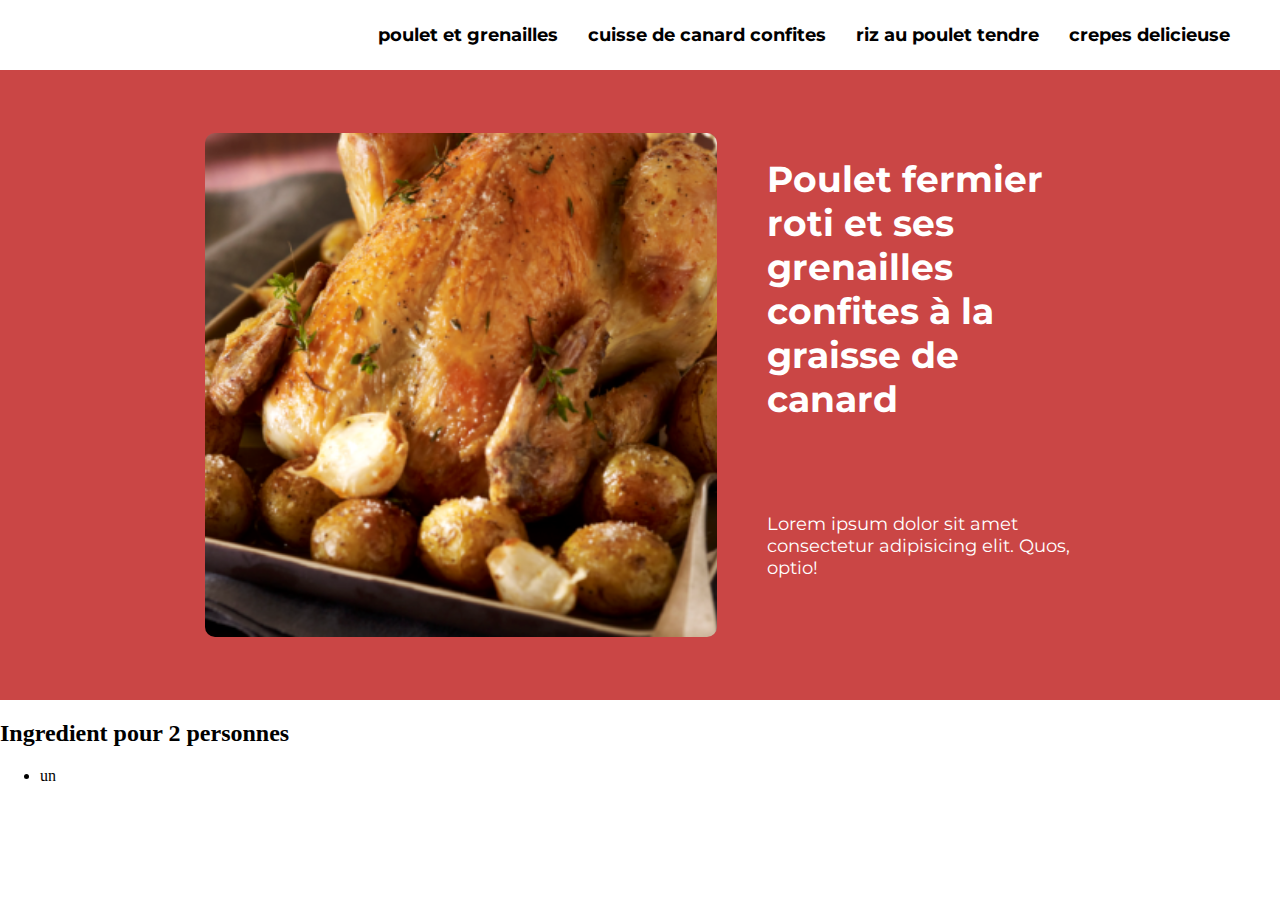
<file: pages/pagePoulet.html>
<!DOCTYPE html>
<html lang="fr">

<head>
    <meta charset="UTF-8">
    <meta name="viewport" content="width=device-width, initial-scale=1.0">
    <link rel="stylesheet" href="../assets/css/recetteMael.css">
    <title>Poulet et grenailles</title>
</head>

<body>

    <body>
        <header>
            <ul>
                <li>
                    <a href="">poulet et grenailles</a>
                </li>
                <li>
                    <a href="">cuisse de canard confites</a>
                </li>
                <li>
                    <a href="">riz au poulet tendre</a>
                </li>
                <li>
                    <a href="">crepes delicieuse</a>
                </li>
            </ul>
        </header>

        <main>
            <section id="headContainer">
                <div id="head_content_container">
                    <div id="img_container">
                        <img src="../assets/imgs/Poulet_pommes_canailles.png" alt="poulet">
                    </div>
                    <div id="textContainer">
                        <h1>Poulet fermier roti et ses grenailles confites à la graisse de canard</h1>
                        <p>Lorem ipsum dolor sit amet consectetur adipisicing elit. Quos, optio!</p>
                    </div>
                </div>
            </section>

            <section id="recette_container">
                <div id="ingredient_container">
                    <h2>Ingredient pour 2 personnes</h2>
                    <ul>
                        <li>
                            un
                        </li>
                    </ul>
                </div>
                <div id="etape_container">

                </div>
            </section>


        </main>

    </body>

</html>
</file>
<file: assets/css/recetteMael.css>
@import url('https://fonts.googleapis.com/css2?family=Montserrat:ital,wght@0,100..900;1,100..900&family=Roboto:ital,wght@0,100..900;1,100..900&display=swap');

body {
    margin: 0;
}

header {
    display: flex;
    justify-content: flex-end;
    height: 70px;
    background-color: #ffffff;

}

header ul {
    display: flex;
    align-items: center;
    height: 100%;
    margin: 0;
    gap: 30px;
    padding-right: 50px;
    list-style: none;
}

header ul li a {
    text-decoration: none;
    font-family: "Montserrat";
    font-size: 18px;
    font-weight: bold;
}

header a:visited {
    color: black;
}

#headContainer {
    background-color: #ca4645;
    height: 70dvh;
    display: flex;
    justify-content: center;
    align-items: center;
}

#head_content_container {
    display: flex;
    justify-content: center;
    width: 80%;
    height: 80%;
    gap: 50px;
}

#textContainer {
    display: flex;
    flex-direction: column;
    width: 30%;
    gap: 50px;
    color: #ffffff;
    font-family: "Montserrat";
    font-size: 18px;
}

#head_content_container img {
    width: 100%;
    height: 100%;
    object-fit: cover;
    border-radius: 10px;


}

#img_container {
    width: 50%;
    height: 100%;
    border-radius: 10px;
}

#recette_container {}
</file>
